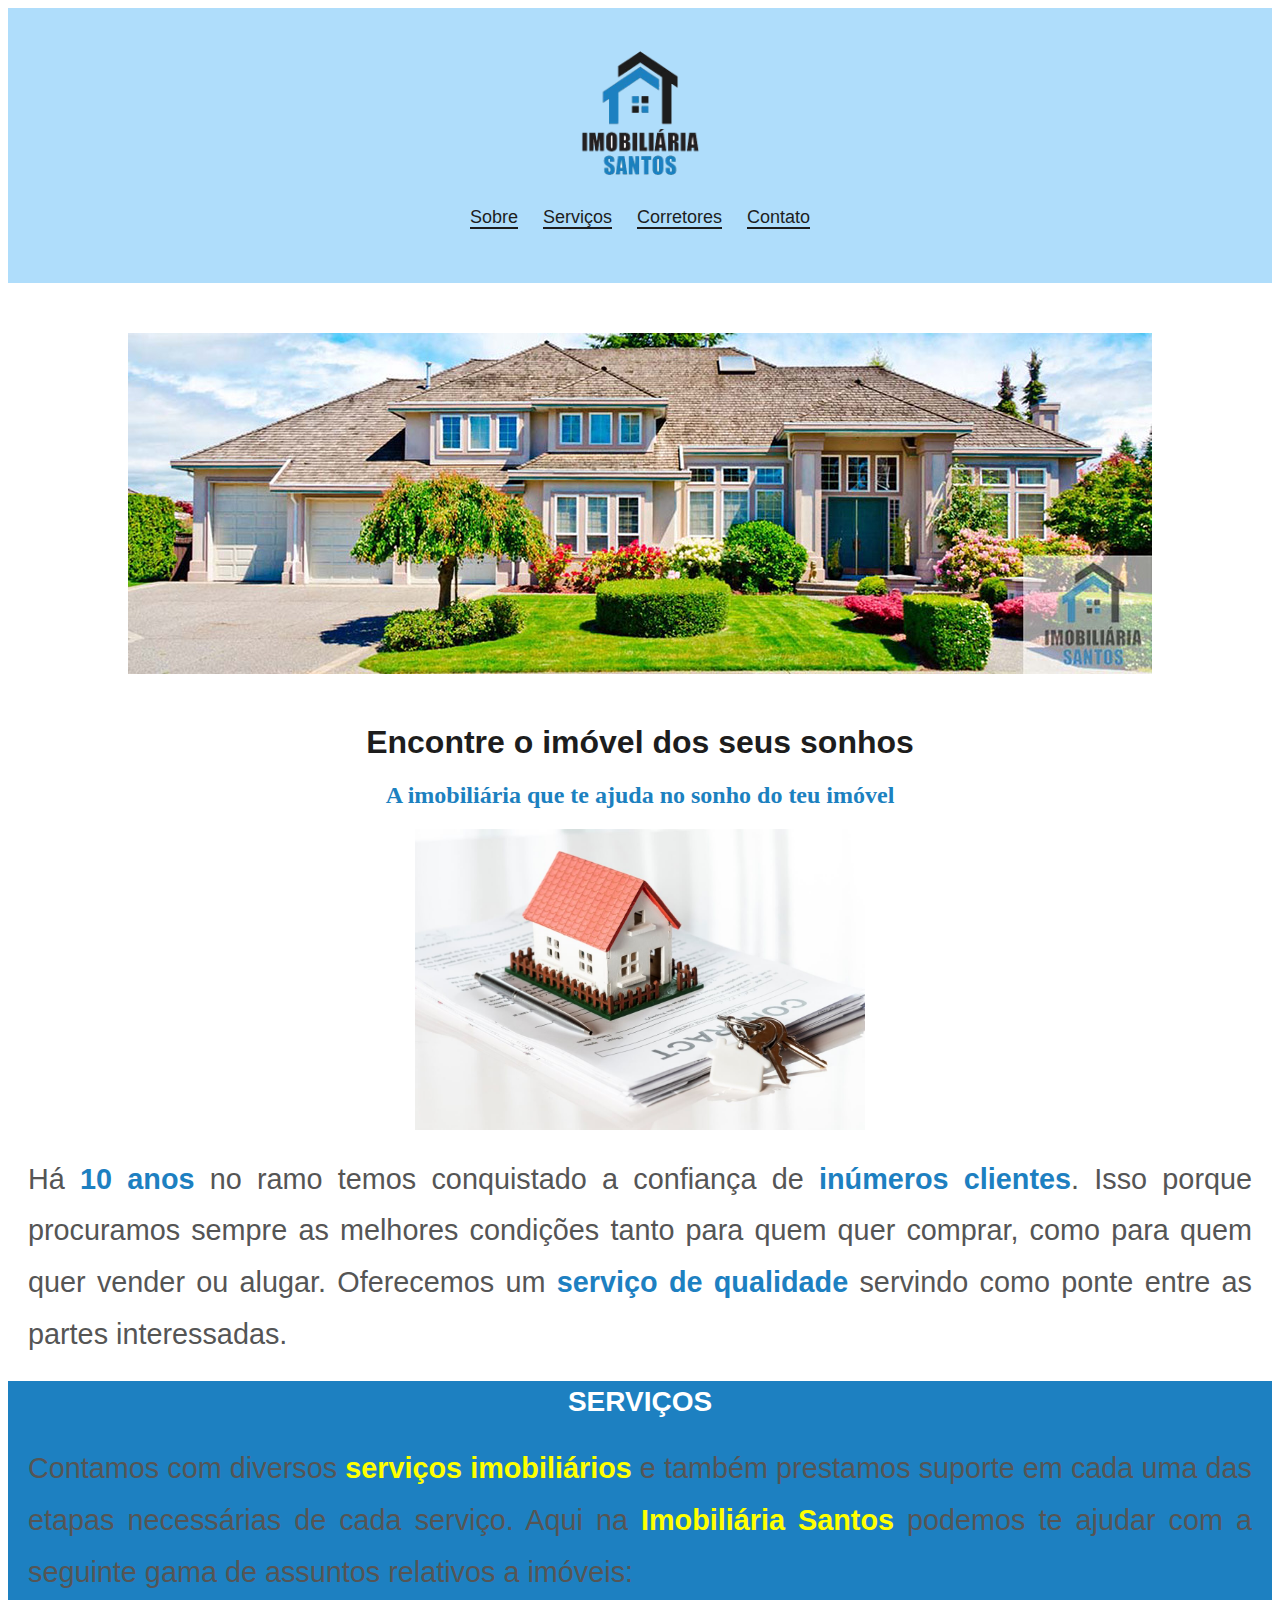
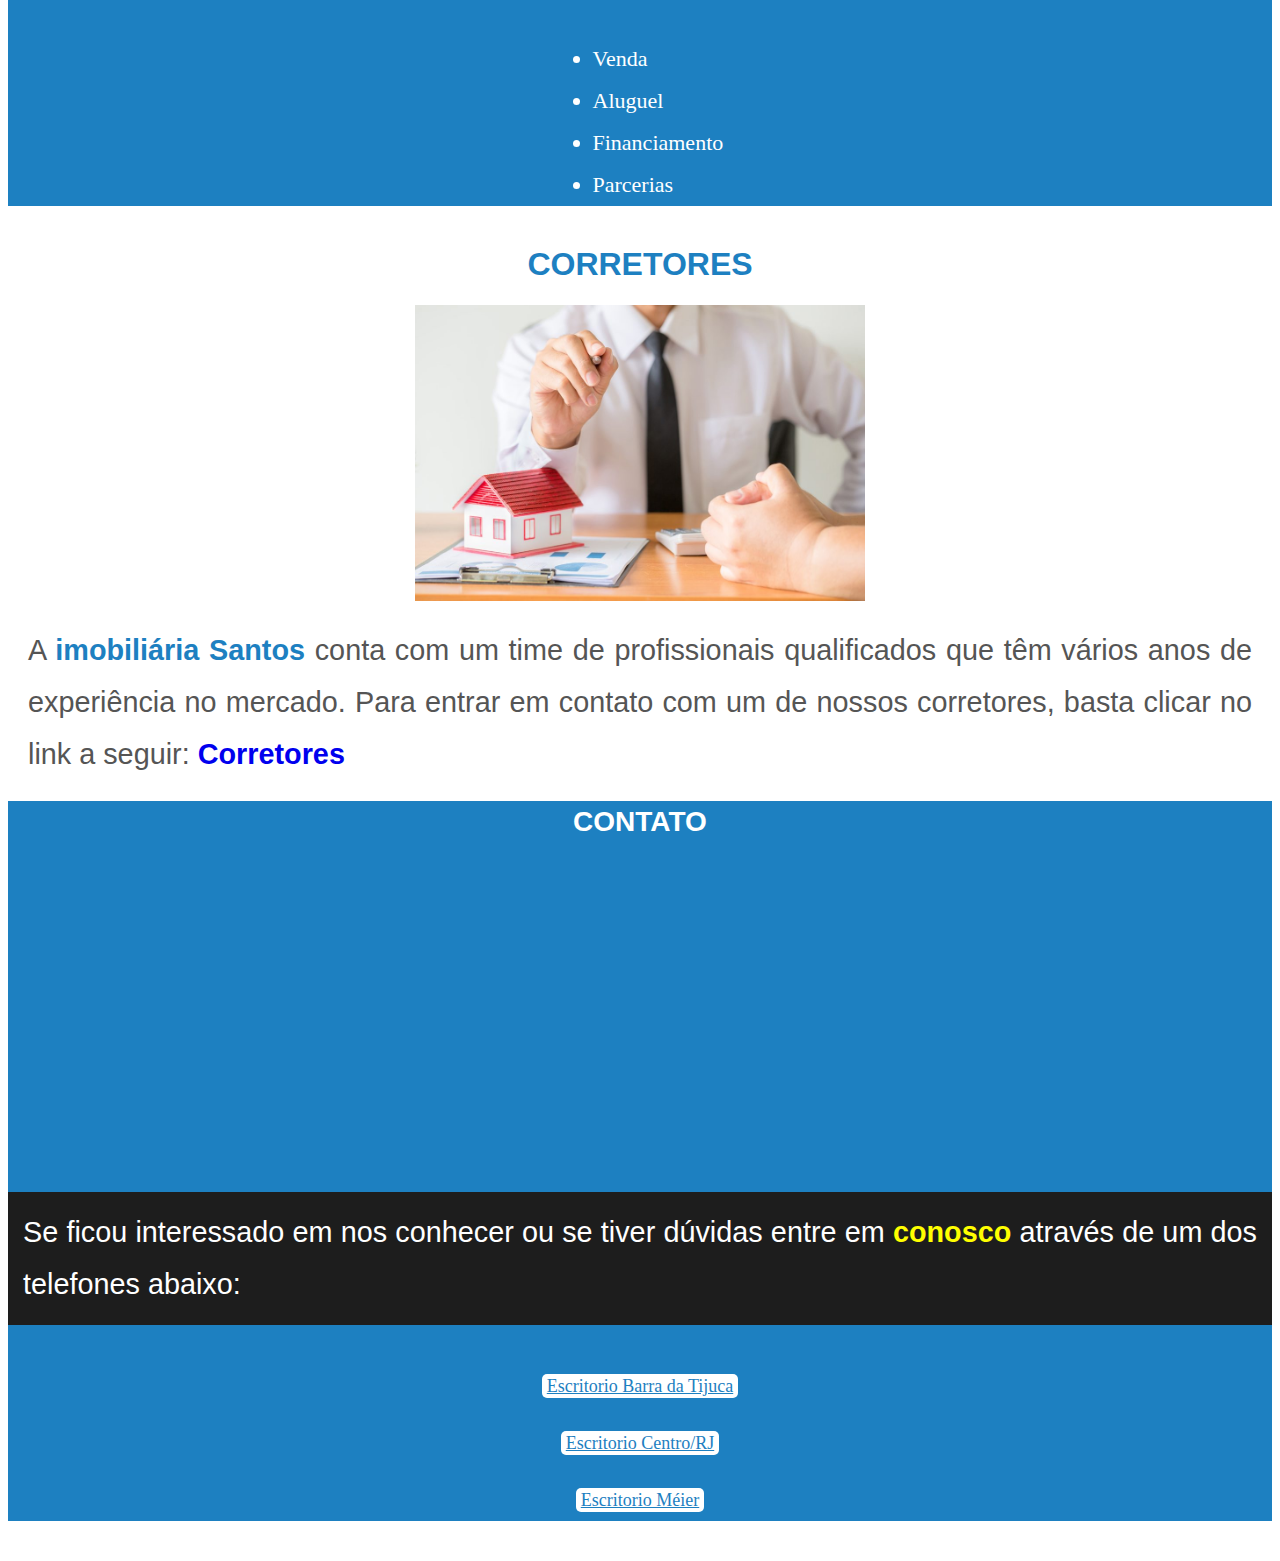
<file: IMOBILIARIA/index.html>
<!DOCTYPE html>
<html lang="pt-br">
<head>
    <meta charset="UTF-8">
    <meta name="viewport" content="width=device-width, initial-scale=1.0">
    <title>Imobiliaria Santos</title>
    <link rel="stylesheet" href="style.css">
</head>
<body>
    <div class="secao-logo">   
        <img class= "logo"src="assets/logo.png" alt="Logo da Pagina">
        <p class="para-logo"> <a href="https://www.devmedia.com.br/">Sobre</a>
        <a href="https://www.devmedia.com.br/">Serviços</a>
        <a href="https://www.devmedia.com.br/">Corretores</a>
        <a href="https://www.devmedia.com.br/">Contato</a></p>
    </div>
    <div class="banner">
        <img src="assets/banner.jpg" alt="banner da Empresa">

    </div>
    <div class="assinatura">  
        <h1> Encontre o imóvel dos seus sonhos</h1> 
        <h2 class="sub-assinatura">A imobiliária que te ajuda no sonho do teu imóvel</h2>
        <img class="img-secao" src="assets/imovel-assinatura.jpg" alt="Fase de Assinatura">
        <p class="descricao">
            Há <span>10 anos</span>  no ramo temos conquistado a confiança de <span>inúmeros clientes</span>. 
            Isso porque procuramos sempre as melhores condições tanto para quem quer comprar, 
            como para quem quer vender ou alugar. Oferecemos um <span>serviço de qualidade</span> servindo como 
            ponte entre as partes interessadas.
        </p>
    </div>
    <div class="servicos">
        <h1 class="subtitulos"> SERVIÇOS</h1>
        <P class="descricao"> 
            Contamos com diversos <span class="fonte-amarelo">serviços imobiliários</span> e também prestamos suporte em cada uma das etapas necessárias
             de cada serviço. Aqui na <span class="fonte-amarelo">Imobiliária Santos</span> podemos te ajudar com a seguinte gama de assuntos relativos a imóveis:
        </P>
        <ul>
            <li>Venda</li>
            <li>Aluguel</li>
            <li>Financiamento</li>
            <li>Parcerias</li>
        </ul>
    </div>
    <div class="corretores">
        <h1 class="titulo-corretor">CORRETORES</h1>
        <img class="img-core" src="assets/corretores.jpg" alt="Corretores">
        <p class="descricao">A <span>imobiliária Santos</span> conta com um time de profissionais qualificados que têm vários anos de experiência no mercado. Para entrar em 
            contato com um de nossos corretores, basta clicar no link a seguir: <a href="mailto:corretores@gmail.com">Corretores</a></p>
    </div>
    <div class="contato">
        <h1 class="subtitulos">CONTATO</h1>
        <iframe class="maps" src="https://www.google.com/maps/embed?pb=!1m18!1m12!1m3!1d7346.254844548052!2d-43.364712467659004!3d-22.98234139602229!2m3!1f0!2f0!3f0!3m2!1i1024!2i768!4f13.1!3m3!1m2!1s0x9bda2ed54ec2e1%3A0x4431d262cad1d163!2sAv.%20Ayrton%20Senna%2C%203000%20-%20Barra%20da%20Tijuca%2C%20Rio%20de%20Janeiro%20-%20RJ%2C%2022775-904!5e0!3m2!1spt-BR!2sbr!4v1642532754862!5m2!1spt-BR!2sbr"></iframe>
        <p class="descricao">Se ficou interessado em nos conhecer ou se tiver dúvidas entre em <span class="fonte-amarelo"> conosco</span> através de um dos telefones abaixo:</p>
        <dl>
        <li><a href="">Escritorio Barra da Tijuca</a></li>
        <li><a href="">Escritorio Centro/RJ</a></li>
        <li><a href="">Escritorio Méier</a></li>
        </dl>
    </div>
</body>
</html>
</file>
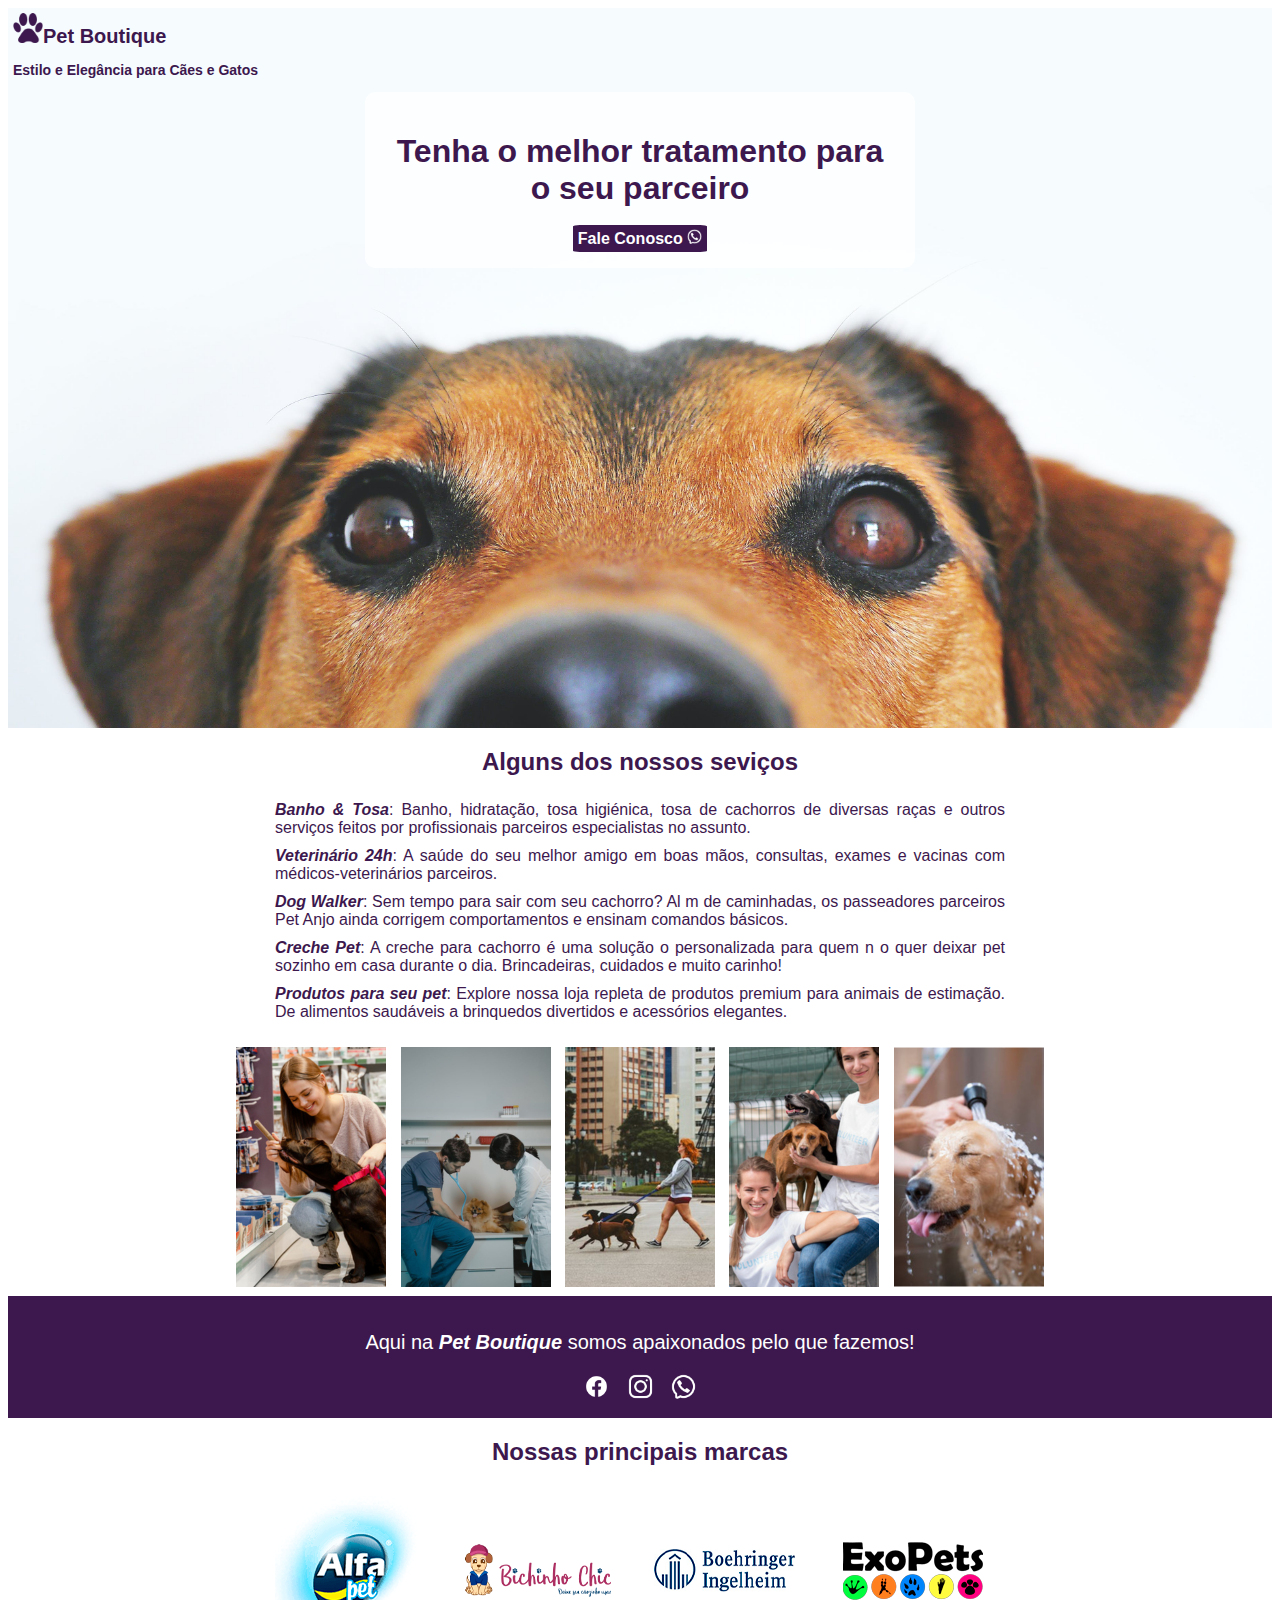
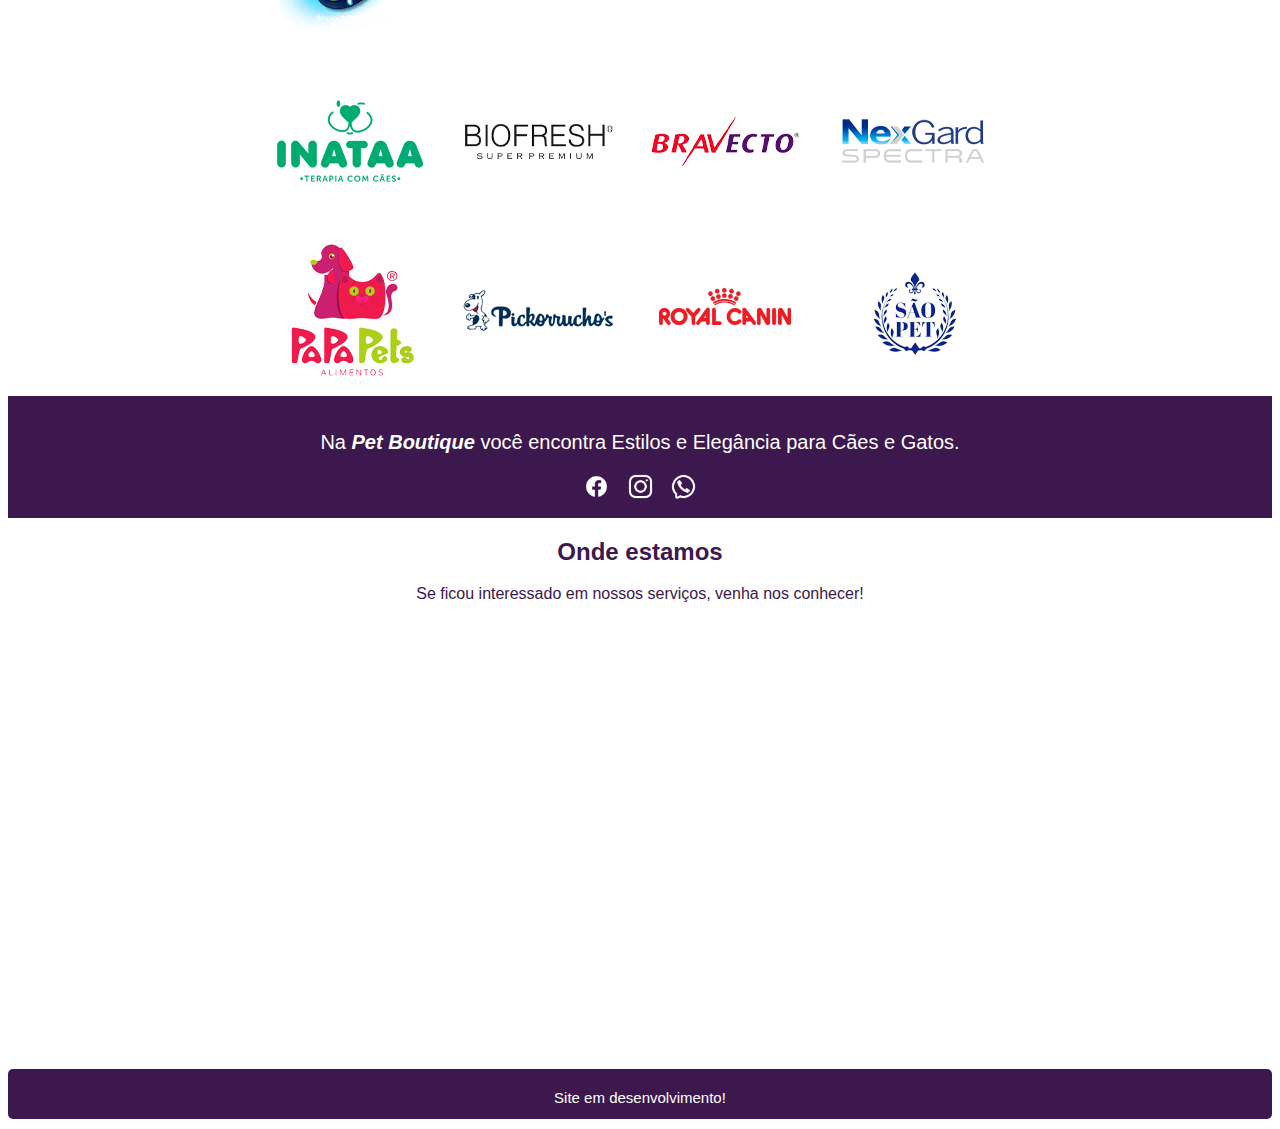
<file: PETSHOP/index.html>
<!DOCTYPE html>
<html lang="pt-br">
<head>
    <meta charset="UTF-8">
    <meta name="viewport" content="width=device-width, initial-scale=1.0">
    <link rel="stylesheet" href="style.css">
    <title>Pet Boutique</title>
</head>
<body>
   <div class="secao-banner">   
    <div class="marca-banner">
        <p class="nome"><img src="img/patas.png" alt="Icone" class="icone">Pet Boutique</p>
    <p class="slogan">Estilo e Elegância para Cães e Gatos</p> 
    </div>
    <div class="container">
        <div class="titulo">
    <h1>Tenha o melhor tratamento para o seu parceiro</h1>
    <a href="https://wa.me/5511956904365" target="_blank" rel="noopener noreferrer">Fale Conosco 
        <img src="img/redes-sociais/whatsapp-svgrepo-com.png" alt="Icone Whatsapp">
    </a>
       </div>
    </div>
   </div> 
   <div class="servicos">
    <h2> Alguns dos nossos seviços</h2>
    <div class="lista-servicos">
        <dl class="listas-dl">
            <li><span>Banho & Tosa</span>: Banho, hidratação, tosa higiénica, 
                tosa de cachorros de diversas raças e outros serviços feitos por profissionais parceiros especialistas no assunto.
            </li>
            <li>
                <span>Veterinário 24h</span>: A saúde do seu melhor amigo em boas mãos, consultas, exames e vacinas com médicos-veterinários parceiros.
            </li>
            <li>
                <span>Dog Walker</span>: Sem tempo para sair com seu cachorro? Al m de caminhadas, os passeadores parceiros Pet Anjo ainda corrigem comportamentos e ensinam comandos básicos.
            </li>
            <li>
                <span>Creche Pet</span>: A creche para cachorro é  uma solução  o personalizada para quem n o quer deixar pet sozinho em casa durante o dia. Brincadeiras, cuidados e muito carinho!
            </li>
            <li>
                <span>Produtos para seu pet</span>: Explore nossa loja repleta de produtos premium para animais de estimação. De alimentos saudáveis a brinquedos divertidos e acessórios elegantes.
            </li>
        </dl>

        <img src="img/loja.png" alt="">
        <img src="img/veterinario.png" alt="">
        <img src="img/dog-walker.png" alt="">
        <img src="img/creche.png" alt="">
        <img src="img/banho.png" alt="">
    </div>
   </div>
   <div class="rede-social">
    <p>
        Aqui na <span>Pet Boutique</span> somos apaixonados pelo que fazemos!
    </p>
    <a href="https://wa.me/5511956904365" target="_blank" rel="noopener noreferrer"> 
        <img src="img/redes-sociais/facebook-svgrepo-com.png" alt="Icone Facebook">
    </a>
    <a href="https://wa.me/5511956904365" target="_blank" rel="noopener noreferrer"> 
        <img src="img/redes-sociais/instagram-svgrepo-com.png" alt="Icone Instagram">
    </a>
    <a href="https://wa.me/5511956904365" target="_blank" rel="noopener noreferrer"> 
        <img src="img/redes-sociais/whatsapp-svgrepo-com.png" alt="Icone Whatsapp">
    </a>
   </div>
   <div class="secao-marcas">
    <h2> Nossas principais marcas</h2>
        <div class="marcas">
    <img src="img/marcas/AlfaPet.png" alt="AlfaPet">
    <img src="img/marcas/BichinhoChic.png" alt="">
    <img src="img/marcas/Boehringer.png" alt="">
    <img src="img/marcas/exopets.png" alt="">
    <img src="img/marcas/Inataa.png" alt="">
    <img src="img/marcas/LogoBiofresh.png" alt="">
    <img src="img/marcas/LogoBravecto.png" alt="">
    <img src="img/marcas/NexgardSpectra.png" alt="">
    <img src="img/marcas/PapaPets.png" alt="">
    <img src="img/marcas/Pickorruchos.png" alt="">
    <img src="img/marcas/royalcanini.png" alt="">
    <img src="img/marcas/saopet.png" alt="">
        </div>
   </div>
   <div class="rede-social">
    <p>
            Na <span>Pet Boutique</span> você encontra Estilos e Elegância para Cães e Gatos.
    </p>
    <a href="https://wa.me/5511956904365" target="_blank" rel="noopener noreferrer"> 
        <img src="img/redes-sociais/facebook-svgrepo-com.png" alt="Icone Facebook">
    </a>
    <a href="https://wa.me/5511956904365" target="_blank" rel="noopener noreferrer"> 
        <img src="img/redes-sociais/instagram-svgrepo-com.png" alt="Icone Instagram">
    </a>
    <a href="https://wa.me/5511956904365" target="_blank" rel="noopener noreferrer"> 
        <img src="img/redes-sociais/whatsapp-svgrepo-com.png" alt="Icone Whatsapp">
    </a>
   </div>
   <div class="maps">
    <h2>Onde estamos</h2>
    <p>Se ficou interessado em nossos serviços, venha nos conhecer!</p>
    <iframe src="https://www.google.com/maps/embed?pb=!1m18!1m12!1m3!1d7346.254844548052!2d-43.364712467659004!3d-22.98234139602229!2m3!1f0!2f0!3f0!3m2!1i1024!2i768!4f13.1!3m3!1m2!1s0x9bda2ed54ec2e1%3A0x4431d262cad1d163!2sAv.%20Ayrton%20Senna%2C%203000%20-%20Barra%20da%20Tijuca%2C%20Rio%20de%20Janeiro%20-%20RJ%2C%2022775-904!5e0!3m2!1spt-BR!2sbr!4v1642532754862!5m2!1spt-BR!2sbr" frameborder="0"></iframe>
   </div>
   <div class="rodape">
    <p>Site em desenvolvimento!</p>
   </div>
</body>
</html>
</file>
<file: IMOBILIARIA/style.css>
p{
    font-family: 'Segoe UI', Tahoma, Geneva, Verdana, sans-serif;
    font-size: 18px;
    text-align: center;
    margin: block;
}
h1{
    text-align: center;
    font-family: 'Segoe UI', Tahoma, Geneva, Verdana, sans-serif;
}
.secao-logo{
    background-color:#afddfb;
    margin: 0%;
    padding-top: 30px;
    padding-bottom: 30px;
    text-align: center;
    font-family: 'Segoe UI', Tahoma, Geneva, Verdana, sans-serif;
}
.logo{
    width: 150px;
}
.para-logo{
    margin-top: 15px;
    margin-bottom: 25px;
    text-align: center;
}
.para-logo a{
    font-size: 18px;
    color: #1d1d1d;
    border-bottom: solid 2px #1d1d1d;
    text-decoration: none;
    margin: 0 10px;
}
.banner img{
    margin: 50px auto;
    padding: 0%;
    border: 0;
    display: block;
}
span{
font-weight: bold;
color: #1d80c1;
}
.fonte-amarelo{
    font-weight: bold;
    color: yellow;
}
.assinatura{
    color: #1d1d1d;
    margin-bottom: 5px;
    text-align: center;
}
.sub-assinatura{
color: #1c81c0;
}
.img-secao{
    width: 450px;
}
.servicos, .contato{
    background-color: #1d80c1;
}
.subtitulos {
    color: #ffffff;
    font-size: 28px;
    line-height: 42px;
    text-align: center;
    
}
ul{
    margin: 40px auto;
    width: 135px;
}
li{
    color: #ffffff;   
    line-height: 42px;
    text-align: left;
    font-size: 22px;
}
.titulo-corretor {
    color: #1d80c1;
    text-align: center;
}
.corretores img {
    width: 450px;
}
.corretores a{
    text-decoration: none;
    font-weight: bold;
}
.corretores {
    text-align: center;
    width: auto;
}
.contato .maps{
        border: 0;
        margin: 0 auto;
        display: block;
        width: 450px;
        height: 300px;
}
.contato p{
    color: #ffffff;
    background-color: #1d1d1d;
    padding: 15px;
    margin: 30px 0;
}
dl{
    list-style: none;
    padding: 0;
    margin: 40px auto;
    width:210px;
}
.contato li{
    margin-top: 15px;
    text-align: center;
    font-size: 18px;
}
.contato a{
    background-color: #ffffff;
    color: #1d80c1;
    padding: 2px 5px;
    border-radius: 5px;
}
.descricao{
    font-family: Verdana, sans-serif;
    color: #555;
    font-size: 1.8em;
    line-height: 1.8;
    margin: 20px 0;
    padding: 0 20px;
    text-align: justify;
}
</file>
<file: PETSHOP/style.css>
*{
    box-sizing: border-box;
    text-decoration: none;
    font-family: sans-serif;
}
.secao-banner{
    width: 100%;
    min-height: 80vh;
    padding: 5px;
    background-image: url(img/banner-topo.jpg);
    background-position: center;
    background-size: cover;
    box-sizing: border-box;
    display: flex;
    flex-direction: column;
    justify-content: flex-start;
    align-items: flex-start;
    

}
.nome{
    font-size: 20px;
    margin: 0;
    font-weight: bold;


}
.icone{
  width: 30px;
  margin: 0;
}
.slogan{
font-size: 14px;
text-align: left;
font-weight: bold;
}
.marca-banner{
    width: 250px;
    color: #3c184e;
    
}
.container{
    width: 550px;

    margin: 0 auto;
    box-shadow: #1e1e1f;
    background-color: rgba(255, 255, 255,0.8);
    border-radius: 10px;
    padding: 20px;
    display: block;
}
.titulo{
    
    color: #3c184e;
    font-weight: 900;
    text-align: center;
    
}
.titulo a {
    color: #ffffff;
    background-color: #3c184e;
    margin: 5px;
    padding: 5px;
    border-radius: 5%;
    text-decoration: none;
}
.titulo img{
    width: 15px;

}
.servicos{
    width: 100%;
    text-align: center;
}
h2{
    color: #3c184e;
    font-weight: 600;
    text-align: center;
}
.listas-dl li{
    background-color: white;
    width: 740px;
    text-align: justify;
    color: #3c184e;
    margin: 0 auto;
    padding: 5px;
    font-weight: normal;
    display: inline-block;
}
span{
    font-weight: bold;
    font-style: italic;
}
.servicos img{
    display: inline-block;
    margin: 0 auto;
    padding: 5px;
    
}
.servicos img:hover{
    transform: scale(1.2);
}
.rede-social{
    width: 100%;
    height: auto;
    margin: 0 auto;
    padding: 15px;
    text-align: center;
    background-color: #3c184e;
}
.rede-social p{
    color: white;
    text-align: center;
    font-size: 20px;
}
.rede-social a{
    color: #ffffff;
    background-color: #3c184e;
    margin: 5px;
    padding: 2px;
    text-decoration: none;
}
.rede-social img{
    width: 25px;
}
.rede-social img:hover{
    transform: scale(1.3);
}
.marcas{
    width: 750px;
    display: grid;
    grid-template-columns: repeat(4, 1fr);
    justify-content: center;
    margin: 0 auto;
}
.marcas img{
    margin: 5px;
    padding: 5px;
}
.marcas img:hover{
    transform:scale(1.4);
}
.maps p{
    text-align: center;
    color: #3c184e;
    font-weight: 400;
}
.maps iframe{
    margin: 0 auto;
    border: 0;
    display: block;
    width: 600px;
    height: 450px;
}
.rodape{
    background-color: #3c184e;
    color: #ffffff;
    height: 50px;
    border-radius: 5px;
    text-align: center;
    font-size: 15px;
    padding: 5px;
    margin-bottom: 10px;
}
</file>
